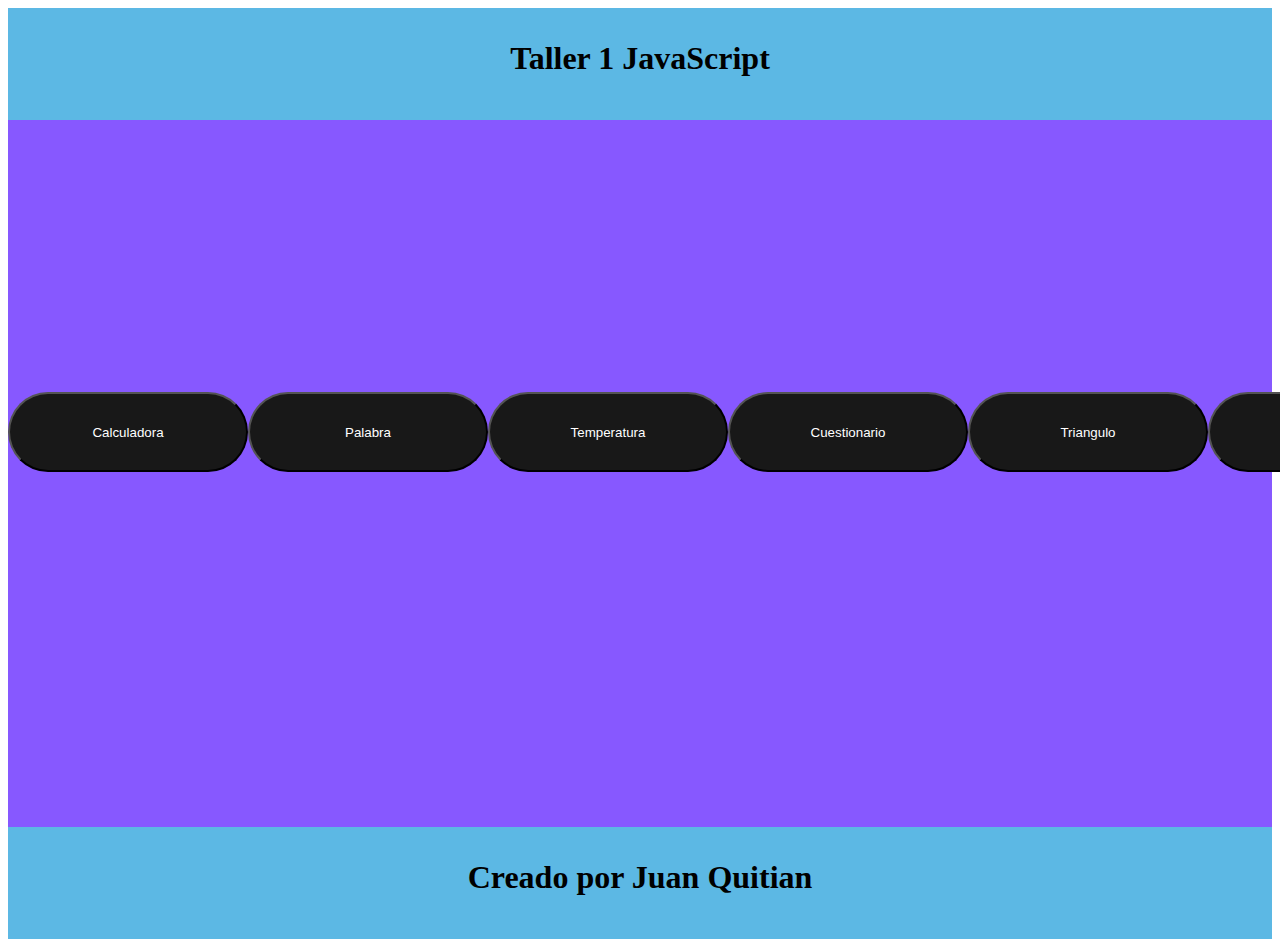
<file: index.html>
<!DOCTYPE html>
<html lang="en">
<head>
    <meta charset="UTF-8">
    <meta http-equiv="X-UA-Compatible" content="IE=edge">
    <meta name="viewport" content="width=device-width, initial-scale=1.0">
    <link rel="stylesheet" href="css/index.css">
    <link href="https://cdn.jsdelivr.net/npm/bootstrap@5.1.3/dist/css/bootstrap.min.css" rel="stylesheet" integrity="sha384-1BmE4kWBq78iYhFldvKuhfTAU6auU8tT94WrHftjDbrCEXSU1oBoqyl2QvZ6jIW3" crossorigin="anonymous">
    <title>Index</title>
</head>
<body>
    <header class="title">
        <h1>Taller 1 JavaScript</h1>
    </header>
    <div class="cont"> 
    <a href="html/calculadora.html"><button class="but">Calculadora</button></a>
    <a href="html/palabra.html"><button class="but">Palabra</button></a>
    <a href="html/temperatura.html"><button class="but">Temperatura</button></a>
    <a href="html/cuestionario.html"><button class="but">Cuestionario</button></a>
    <a href="html/triangulo.html"><button class="but">Triangulo</button></a>
    <a href="html/figuras.html"><button class="but">Figuras</button></a>
    <a href="html/formulario.html"><button class="but">Formulario</button></a>
</div>
<footer class="footer">
    <h1>Creado por Juan Quitian</h1>
</footer>
</body>
</html>
</file>
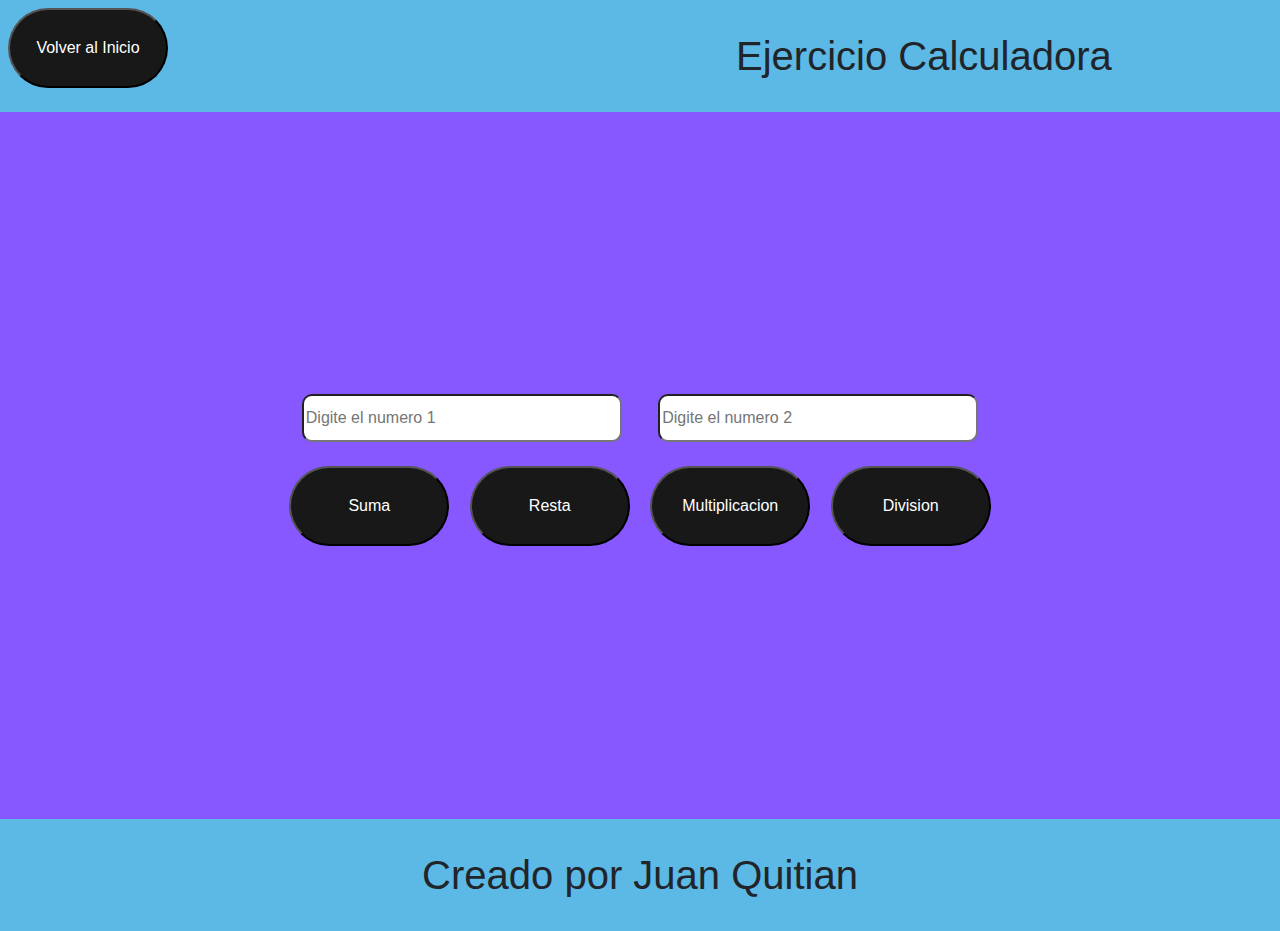
<file: html/calculadora.html>
<!DOCTYPE html>
<html lang="en">
<head>
    <meta charset="UTF-8">
    <meta http-equiv="X-UA-Compatible" content="IE=edge">
    <meta name="viewport" content="width=device-width, initial-scale=1.0">
    <title>Calculadora</title>
    <link rel="stylesheet" href="../css/calculadora.css">
    <link rel="stylesheet" href="https://cdn.jsdelivr.net/npm/bootstrap@4.3.1/dist/css/bootstrap.min.css" integrity="sha384-ggOyR0iXCbMQv3Xipma34MD+dH/1fQ784/j6cY/iJTQUOhcWr7x9JvoRxT2MZw1T" crossorigin="anonymous">
</head>
<body>
    
    <header class="title">
        <a href="../index.html"><button class="vol">Volver al Inicio</button></a> <h1>Ejercicio Calculadora</h1>
    </header>

    <div class="cont"> 
    <div class="cont1">
        <input type="number" id="1" placeholder="Digite el numero 1">
        <input type="number" id="2" placeholder="Digite el numero 2">
    </div>
    <div class="cont2">
        <button  id="suma">Suma</button>
        <button  id="resta">Resta</button>
        <button  id="mult">Multiplicacion</button>
        <button  id="div">Division</button>
    </div>
</div>
    <footer class="footer">
        <h1>Creado por Juan Quitian</h1>

    </footer>
</body>
<script src="../js/calculadora.js"></script>
</html>
</file>
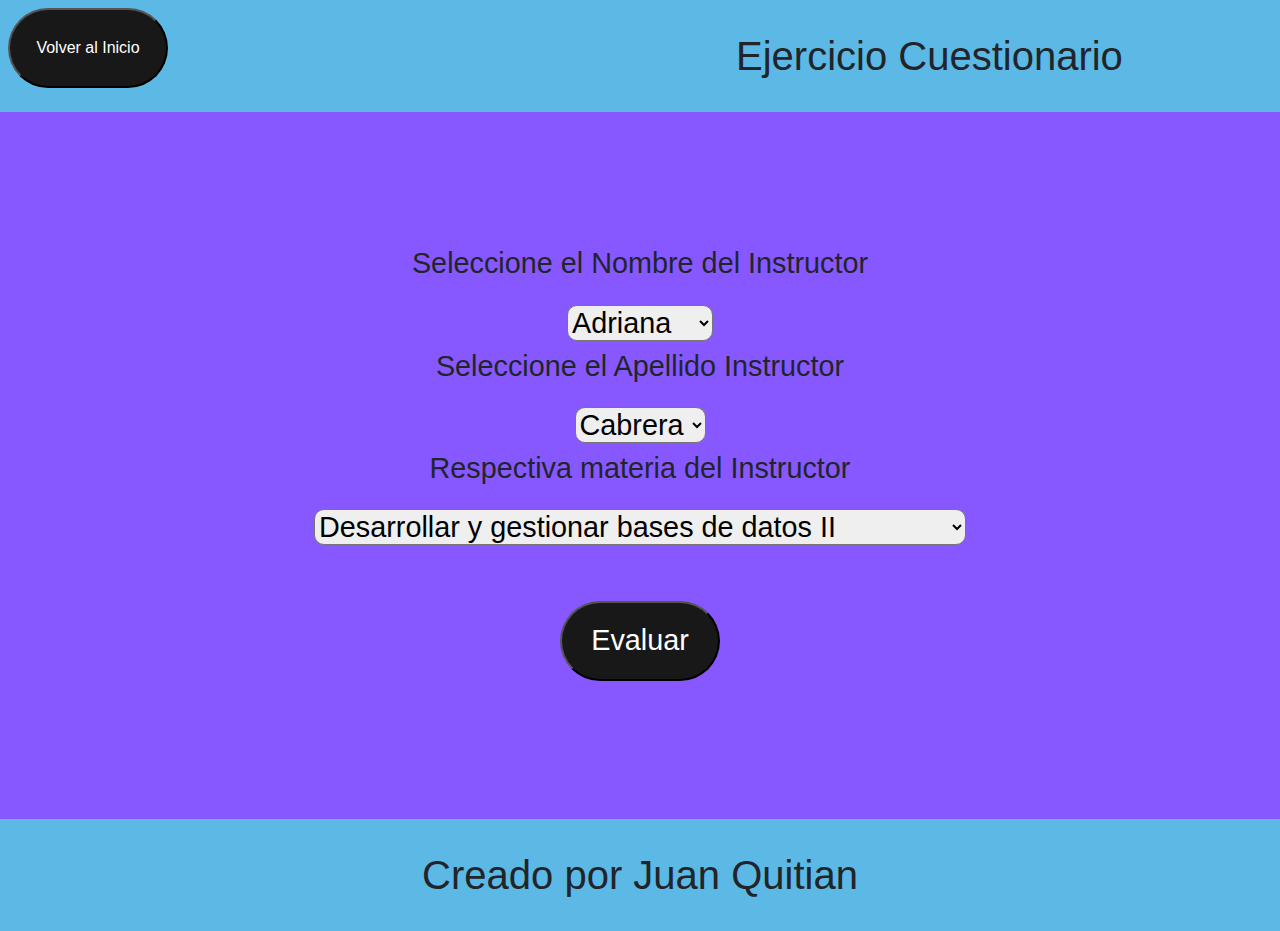
<file: html/cuestionario.html>
<!DOCTYPE html>
<html lang="en">
<head>
    <meta charset="UTF-8">
    <meta http-equiv="X-UA-Compatible" content="IE=edge">
    <meta name="viewport" content="width=device-width, initial-scale=1.0">
    <title>Cuestionario</title>
    <link rel="stylesheet" href="../css/cuestionario.css">
    <link rel="stylesheet" href="https://cdn.jsdelivr.net/npm/bootstrap@4.3.1/dist/css/bootstrap.min.css" integrity="sha384-ggOyR0iXCbMQv3Xipma34MD+dH/1fQ784/j6cY/iJTQUOhcWr7x9JvoRxT2MZw1T" crossorigin="anonymous">
</head>
<body>
    <header class="title">
        <a href="../index.html"><button class="vol">Volver al Inicio</button></a> <h1>Ejercicio Cuestionario</h1>
    </header>
    <div class="cont"> 
        <div class="cont1">
    <p>Seleccione el Nombre del Instructor</p>
    <select name="nom" id="nom">
            <option value="3">Adriana</option>
            <option value="2">Carolina</option>
            <option value="6">Luis</option>
            <option value="7">Fernando</option>   
            <option value="4">Yaneth</option>
            <option value="5">Jonathan</option>
            <option value="1">Tatiana</option>
    </select>
    <p>Seleccione el Apellido Instructor</p>
    <select name="ape" id="ape">
        <option value="1">Cabrera</option>
        <option value="6">Baquero</option>
        <option value="7">Galindo</option> 
        <option value="3">Duarte</option>  
        <option value="4">Castillo</option>
        <option value="5">Espitia</option>
        <option value="2">Forero</option>
    </select>
    <p>Respectiva materia del Instructor</p>
    <select name="mat" id="mat">
        <option value="7">Desarrollar y gestionar bases de datos II</option>   
        <option value="1">Metricas de Calidad Y Javascript</option>
        <option value="2">Realizar el seguimiento al desarrollo del proyecto</option>
        <option value="3">Implementar el Diseño FrontEnd</option>
        <option value="4">Gestion Ambiental</option>
        <option value="5">Php Avanzado</option>
        <option value="6">Cultura Fisica</option>
</select>
<br>
<br>
    <button  id="eval">Evaluar</button>
</div>
    </div>
    <footer class="footer">
        <h1>Creado por Juan Quitian</h1>

    </footer>

</body>
<script src="../js/cuestionario.js"></script>
</html>
</file>
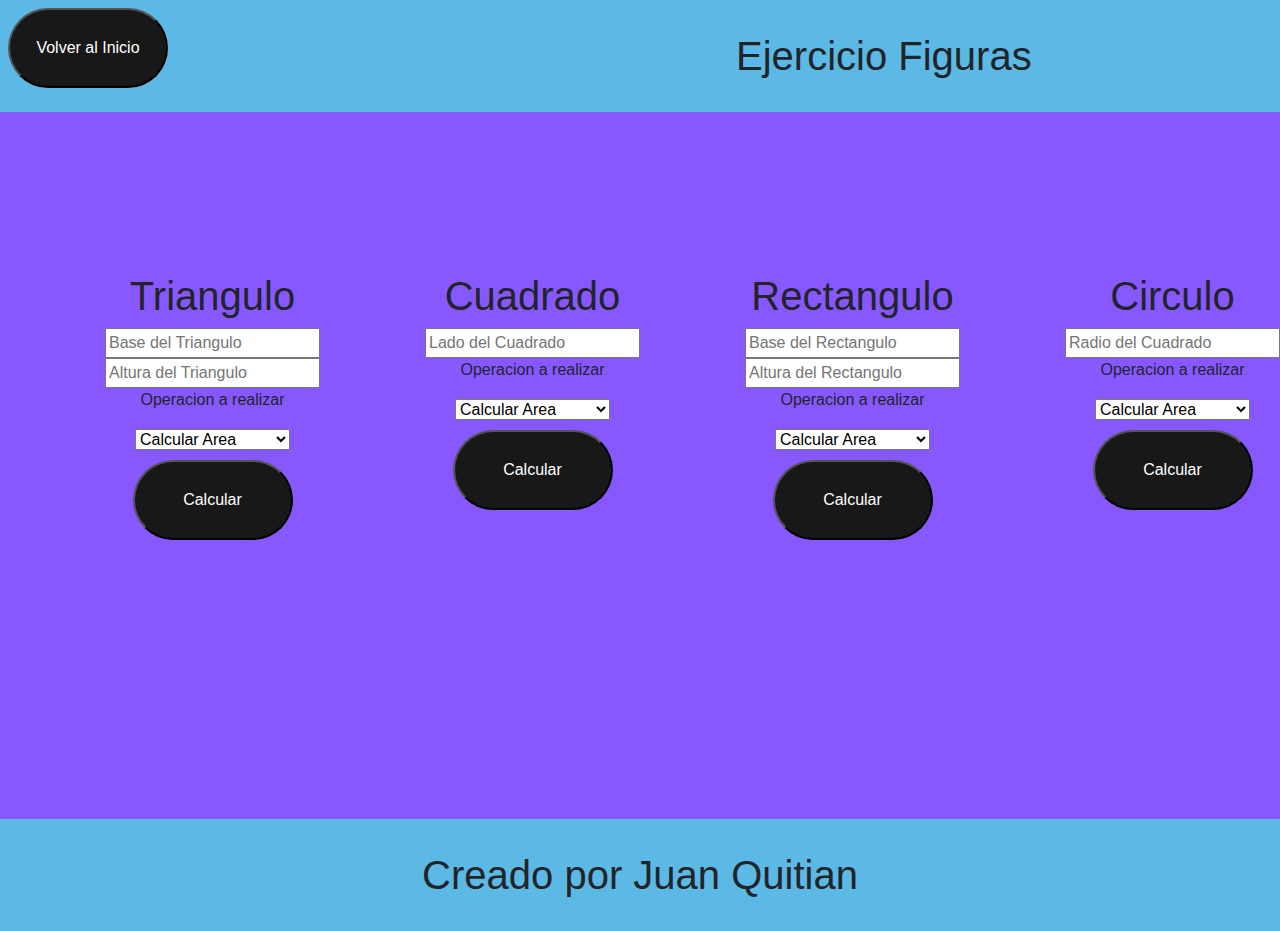
<file: html/figuras.html>
<!DOCTYPE html>
<html lang="en">
<head>
    <meta charset="UTF-8">
    <meta http-equiv="X-UA-Compatible" content="IE=edge">
    <meta name="viewport" content="width=device-width, initial-scale=1.0">
    <title>Figuras</title>
    <link rel="stylesheet" href="../css/figuras.css">
    <link rel="stylesheet" href="https://cdn.jsdelivr.net/npm/bootstrap@4.3.1/dist/css/bootstrap.min.css" integrity="sha384-ggOyR0iXCbMQv3Xipma34MD+dH/1fQ784/j6cY/iJTQUOhcWr7x9JvoRxT2MZw1T" crossorigin="anonymous">
</head>
<body>
        <header class="title">
                <a href="../index.html"><button class="vol">Volver al Inicio</button></a> <h1>Ejercicio Figuras</h1>
            </header>
            <div class="cont"> 
<div class="contg"> 
        <div class="cont1"> 
    <h1>Triangulo</h1>
    <input type="number" id="bt" placeholder="Base del Triangulo">
    <input type="number" id="at" placeholder="Altura del Triangulo">
    <p>Operacion a realizar</p>
    <select name="opc" id="opct">
            <option value="1">Calcular Area</option>
            <option value="2">Calcular Perimetro</option>
    </select>
    <br>
    <button  id="tri">Calcular</button>
</div>
    <div class="cont2"> 
    <h1>Cuadrado</h1>
    <input type="number" id="lc" placeholder="Lado del Cuadrado">
    <p>Operacion a realizar</p>
    <select name="opc" id="opcc">
            <option value="1">Calcular Area</option>
            <option value="2">Calcular Perimetro</option>
    </select>
    <br>
    <button  id="cua">Calcular</button>
</div>
    <div class="cont3">
    <h1>Rectangulo</h1>
    <input type="number" id="br" placeholder="Base del Rectangulo">
    <input type="number" id="ar" placeholder="Altura del Rectangulo">
    <p>Operacion a realizar</p>
    <select name="opc" id="opcr">
            <option value="1">Calcular Area</option>
            <option value="2">Calcular Perimetro</option>
    </select>
    <br>
    <button  id="rec">Calcular</button>
</div>
    <div class="cont4">
    <h1>Circulo</h1>
    <input type="number" id="rc" placeholder="Radio del Cuadrado">
    <p>Operacion a realizar</p>
    <select name="opc" id="opcci">
            <option value="1">Calcular Area</option>
            <option value="2">Calcular Perimetro</option>
    </select>
    <br>
    <button  id="cir">Calcular</button>
            </div>
        </div>
</div>
    <footer class="footer">
        <h1>Creado por Juan Quitian</h1>

    </footer>



</body>
<script src="../js/figuras.js"></script>
</html>
</file>
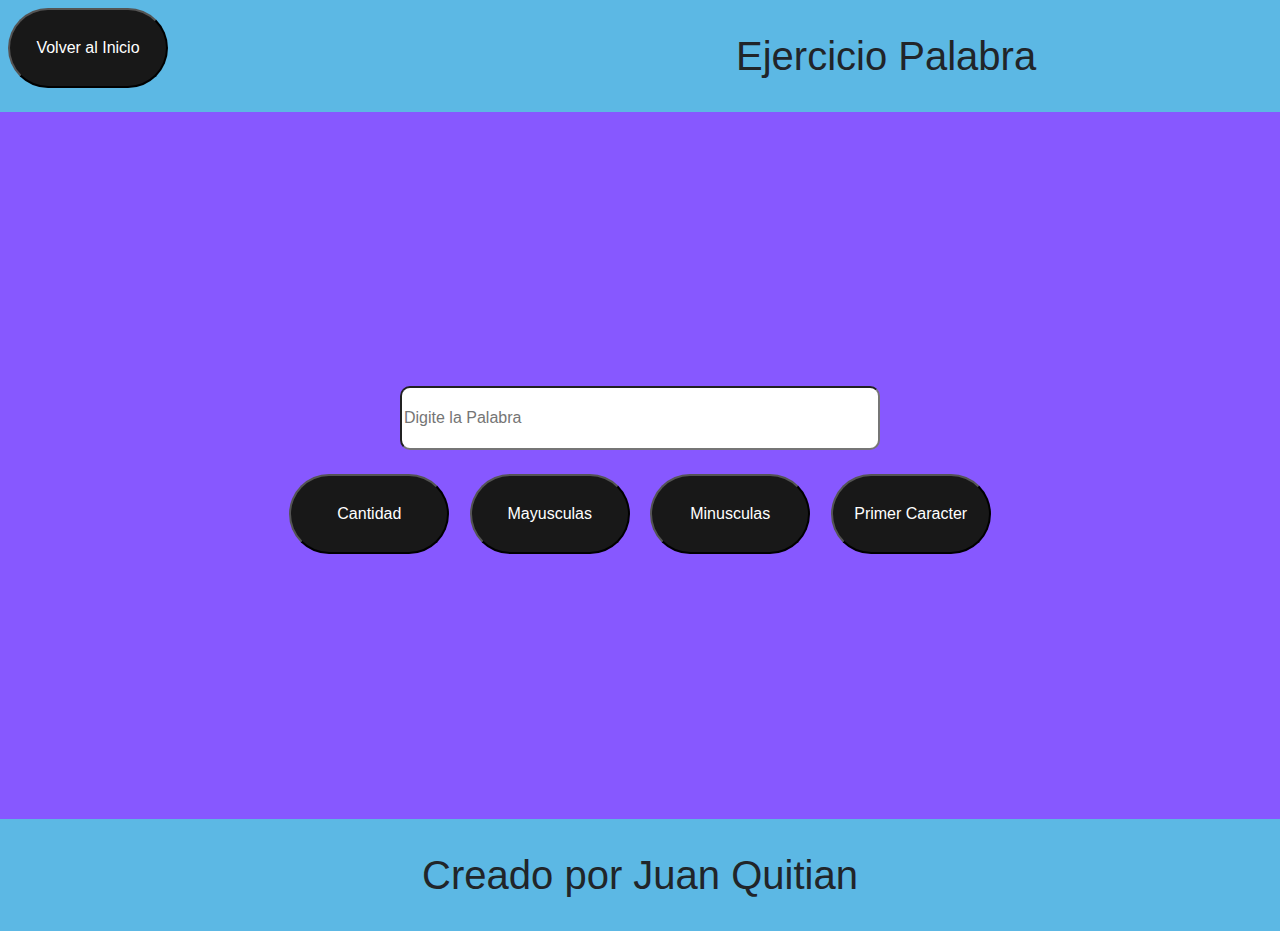
<file: html/palabra.html>
<!DOCTYPE html>
<html lang="en">
<head>
    <meta charset="UTF-8">
    <meta http-equiv="X-UA-Compatible" content="IE=edge">
    <meta name="viewport" content="width=device-width, initial-scale=1.0">
    <title>Palabra</title>
    <link rel="stylesheet" href="../css/palabra.css">
    <link rel="stylesheet" href="https://cdn.jsdelivr.net/npm/bootstrap@4.3.1/dist/css/bootstrap.min.css" integrity="sha384-ggOyR0iXCbMQv3Xipma34MD+dH/1fQ784/j6cY/iJTQUOhcWr7x9JvoRxT2MZw1T" crossorigin="anonymous">
</head>
<body>
    <header class="title">
        <a href="../index.html"><button class="vol">Volver al Inicio</button></a> <h1>Ejercicio Palabra</h1>
    </header>
    <div class="cont"> 
    <div class="cont1">
        <input type="text" id="pal" placeholder="Digite la Palabra">
    </div>
    <div class="cont2">
        <button  id="cantidad">Cantidad</button>
        <button  id="mayus">Mayusculas</button>
        <button  id="minus">Minusculas</button>
        <button  id="carac">Primer Caracter</button>
    </div>
    </div>
    <footer class="footer">
        <h1>Creado por Juan Quitian</h1>

    </footer>

</body>
<script src="../js/palabra.js"></script>
</html>
</file>
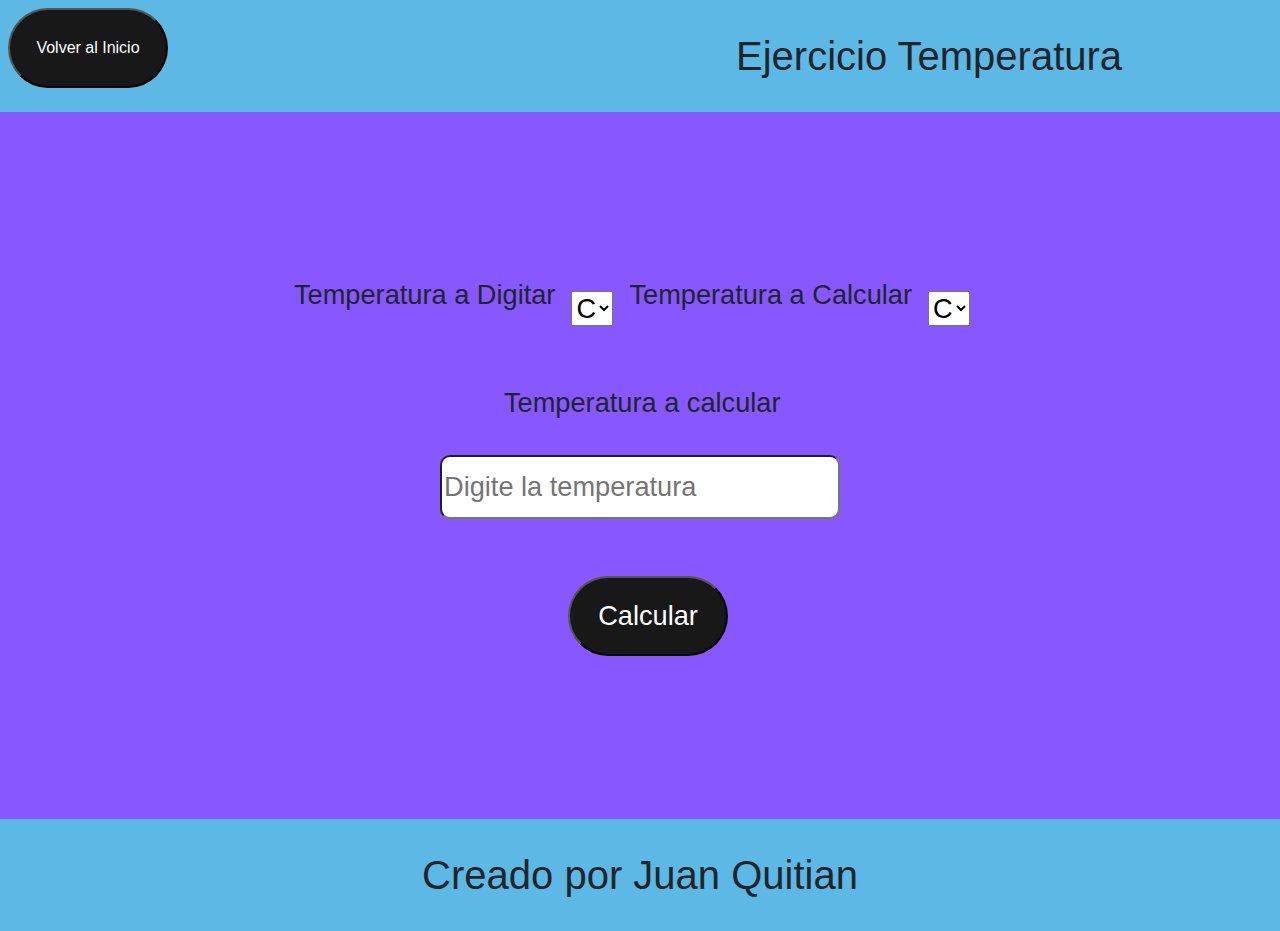
<file: html/temperatura.html>
<!DOCTYPE html>
<html lang="en">
<head>
    <meta charset="UTF-8">
    <meta http-equiv="X-UA-Compatible" content="IE=edge">
    <meta name="viewport" content="width=device-width, initial-scale=1.0">
    <title>Temperatura</title>
    <link rel="stylesheet" href="../css/temperatura.css">
    <link rel="stylesheet" href="https://cdn.jsdelivr.net/npm/bootstrap@4.3.1/dist/css/bootstrap.min.css" integrity="sha384-ggOyR0iXCbMQv3Xipma34MD+dH/1fQ784/j6cY/iJTQUOhcWr7x9JvoRxT2MZw1T" crossorigin="anonymous">
</head>
<body>
    <header class="title">
        <a href="../index.html"><button class="vol">Volver al Inicio</button></a> <h1>Ejercicio Temperatura</h1>
    </header>
    <div class="cont"> 
        <div class="cont1">
    <p>Temperatura a Digitar</p>
    <select name="conve" id="ce" class="conv">
            <option value="1">C</option>
            <option value="2">F</option>
            <option value="3">K</option>
    </select>
    <p>Temperatura a Calcular</p>
    <select name="conva" id="ca" class="conv">
        <option value="1">C</option>
        <option value="2">F</option>
        <option value="3">K</option>
</select>
</div>
<br>
<div class="cont2">
<p>Temperatura a calcular</p>
<input type="number" id="temp" placeholder="Digite la temperatura">
<br>
<br>
    <button id="calc">Calcular</button>
</div>
    </div>
    <footer class="footer">
        <h1>Creado por Juan Quitian</h1>

    </footer>
</body>
<script src="../js/temperatura.js"></script>
</html>
</file>
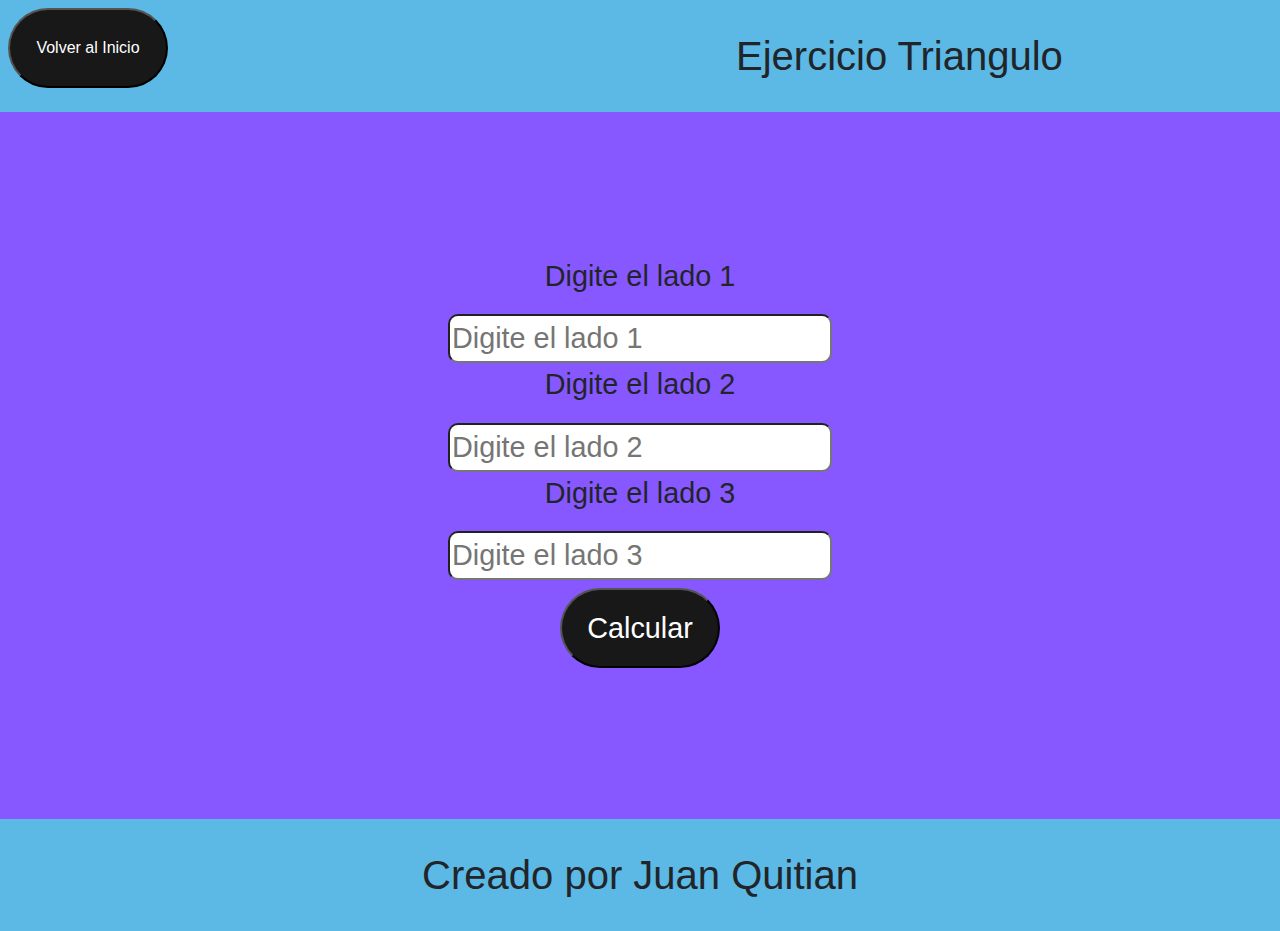
<file: html/triangulo.html>
<!DOCTYPE html>
<html lang="en">
<head>
    <meta charset="UTF-8">
    <meta http-equiv="X-UA-Compatible" content="IE=edge">
    <meta name="viewport" content="width=device-width, initial-scale=1.0">
    <title>Figuras</title>
    <link rel="stylesheet" href="../css/triangulo.css">
    <link rel="stylesheet" href="https://cdn.jsdelivr.net/npm/bootstrap@4.3.1/dist/css/bootstrap.min.css" integrity="sha384-ggOyR0iXCbMQv3Xipma34MD+dH/1fQ784/j6cY/iJTQUOhcWr7x9JvoRxT2MZw1T" crossorigin="anonymous">
</head>
<body>
    <header class="title">
        <a href="../index.html"><button class="vol">Volver al Inicio</button></a> <h1>Ejercicio Triangulo</h1>
    </header>
    <div class="cont1">
    <div class="cont"> 
    <p>Digite el lado 1</p>
    <input type="number" id="tri1" placeholder="Digite el lado 1">
    <p>Digite el lado 2</p>
    <input type="number" id="tri2" placeholder="Digite el lado 2">
    <p>Digite el lado 3</p>
    <input type="number" id="tri3" placeholder="Digite el lado 3">
    <button  id="tipotriangulo">Calcular</button>
    </div>
    </div>
    <footer class="footer">
        <h1>Creado por Juan Quitian</h1>

    </footer>
</body>
<script src="../js/triangulo.js"></script>
</html>
</file>
<file: css/index.css>
.title{
    display: flex;
    justify-content: center;
    height: 7rem;
    background-color: #5CB8E4;

}
.title h1{
    margin: 2rem;
}
.footer{
    display: flex;
    justify-content: center;
    height: 7rem;
    background-color: #5CB8E4;
}
.footer h1{
    margin: 2rem;
}
h1{
    margin-top: auto;
}
.cont{
    display: flex;
    justify-content: center;
    justify-content: space-around;
    height: 44.2rem;
    background-color: #8758FF;
}
.but{
    margin-top: 17rem;
    border-radius: 40px;
    height: 5rem;
    width: 15rem;
    background-color: #181818;
    color: white;
}
</file>
<file: css/calculadora.css>
.title{
    display: flex;

    height: 7rem;
    background-color: #5CB8E4;
    flex-direction: row;

}
.title h1{
    margin: 2rem;
    margin-left: 35rem;
}
.footer{
    display: flex;
    justify-content: center;
    height: 7rem;
    background-color: #5CB8E4;
}
.footer h1{
    margin: 2rem;
}
.cont{
    display: flex;
    flex-direction: column;
    justify-content: center;
    align-items: center;
    height: 44.2rem;
    background-color: #8758FF;
}
.cont1 input{
    height: 3rem;
    width: 20rem;
    margin: 1rem;
border-radius: 10px;
size: 10rem;
}
.cont2 button{
    margin: 0.5rem;
    border-radius: 40px;
    height: 5rem;
    width: 10rem;
    background-color: #181818;
    color: white;

}
.vol{
    margin: 0.5rem;
    border-radius: 40px;
    height: 5rem;
    width: 10rem;
    background-color: #181818;
    color: white;
}
</file>
<file: css/cuestionario.css>
.title{
    display: flex;

    height: 7rem;
    background-color: #5CB8E4;
    flex-direction: row;

}
.title h1{
    margin: 2rem;
    margin-left: 35rem;
}
.vol{
    margin: 0.5rem;
    border-radius: 40px;
    height: 5rem;
    width: 10rem;
    background-color: #181818;
    color: white;
}
.footer{
    display: flex;
    justify-content: center;
    height: 7rem;
    background-color: #5CB8E4;
}
.footer h1{
    margin: 2rem;
}
.cont{
    display: flex;
    align-items: center;
    justify-content: center;
    height: 44.2rem;
    background-color: #8758FF;
    font-size: 1.8rem;
}
.cont1{
text-align: center;
}
.cont1 select{
    border-radius: 10px;
}
.cont1 button{
    margin: 0.5rem;
    border-radius: 40px;
    height: 5rem;
    width: 10rem;
    background-color: #181818;
    color: white;
}
</file>
<file: css/figuras.css>
.title{
    display: flex;

    height: 7rem;
    background-color: #5CB8E4;
    flex-direction: row;

}
.title h1{
    margin: 2rem;
    margin-left: 35rem;
}
.vol{
    margin: 0.5rem;
    border-radius: 40px;
    height: 5rem;
    width: 10rem;
    background-color: #181818;
    color: white;
}
.footer{
    display: flex;
    justify-content: center;
    height: 7rem;
    background-color: #5CB8E4;
}
.footer h1{
    margin: 2rem;
}
.cont{

    height: 44.2rem;
    background-color: #8758FF;
}
.contg{
    text-align: center;
    display: flex;
    justify-content: center;
    justify-content: space-around;
    flex-direction: row;
}

.contg button{
    margin: 0.5rem;
    border-radius: 40px;
    height: 5rem;
    width: 10rem;
    background-color: #181818;
    color: white;
}
.cont1{
    margin-top: 10rem;
}
.cont2{
    margin-top: 10rem;
}
.cont3{
    margin-top: 10rem;
}
.cont4{
    margin-top: 10rem;
}
</file>
<file: css/palabra.css>
.title{
    display: flex;

    height: 7rem;
    background-color: #5CB8E4;
    flex-direction: row;

}
.title h1{
    margin: 2rem;
    margin-left: 35rem;
}
.vol{
    margin: 0.5rem;
    border-radius: 40px;
    height: 5rem;
    width: 10rem;
    background-color: #181818;
    color: white;
}
.footer{
    display: flex;
    justify-content: center;
    height: 7rem;
    background-color: #5CB8E4;
}
.footer h1{
    margin: 2rem;
}
.cont{
    display: flex;
    flex-direction: column;
    justify-content: center;
    align-items: center;
    height: 44.2rem;
    background-color: #8758FF;
}
.cont1 input{
    height: 4rem;
    width: 30rem;
    margin: 1rem;
border-radius: 10px;
size: 10rem;
}
.cont2 button{
    margin: 0.5rem;
    border-radius: 40px;
    height: 5rem;
    width: 10rem;
    background-color: #181818;
    color: white;

}
.vol{
    margin: 0.5rem;
    border-radius: 40px;
    height: 5rem;
    width: 10rem;
    background-color: #181818;
    color: white;
}
</file>
<file: css/temperatura.css>
.title{
    display: flex;

    height: 7rem;
    background-color: #5CB8E4;
    flex-direction: row;

}
.title h1{
    margin: 2rem;
    margin-left: 35rem;
}
.vol{
    margin: 0.5rem;
    border-radius: 40px;
    height: 5rem;
    width: 10rem;
    background-color: #181818;
    color: white;
}
.footer{
    display: flex;
    justify-content: center;
    height: 7rem;
    background-color: #5CB8E4;
}
.footer h1{
    margin: 2rem;
}
.cont{
    display: flex;
    flex-direction: column;
    justify-content: center;
    align-items: center;
    height: 44.2rem;
    background-color: #8758FF;
    font-size: 1.7rem;
}
.cont input{
    height: 4rem;
    width: 25rem;
    margin: 1rem;
border-radius: 10px;
size: 10rem;
}
.cont1 {
    display: flex;
    flex-direction: row;

}
.conv{
    margin: 1rem;
}
.cont2 button{
    text-align: center;
    margin: auto;
    border-radius: 40px;
    height: 5rem;
    width: 10rem;
    background-color: #181818;
    color: white;
    align-self: center;
    margin-left: 9rem;

}
.cont2 p{
    margin-left: 5rem;
}
.vol{
    margin: 0.5rem;
    border-radius: 40px;
    height: 5rem;
    width: 10rem;
    background-color: #181818;
    color: white;
}
</file>
<file: css/triangulo.css>
.title{
    display: flex;

    height: 7rem;
    background-color: #5CB8E4;
    flex-direction: row;

}
.title h1{
    margin: 2rem;
    margin-left: 35rem;
}
.vol{
    margin: 0.5rem;
    border-radius: 40px;
    height: 5rem;
    width: 10rem;
    background-color: #181818;
    color: white;
}
.footer{
    display: flex;
    justify-content: center;
    height: 7rem;
    background-color: #5CB8E4;
}
.footer h1{
    margin: 2rem;
}
.cont{
    display: flex;
    align-items: center;
    justify-content: center;
    height: 44.2rem;
    flex-direction: column;
    font-size: 1.8rem;
    background-color: #8758FF;
}
.cont1{
text-align: center;
}

.cont1 input{
    border-radius: 10px;
}

.cont1 button{
    margin: 0.5rem;
    border-radius: 40px;
    height: 5rem;
    width: 10rem;
    background-color: #181818;
    color: white;
}
</file>
